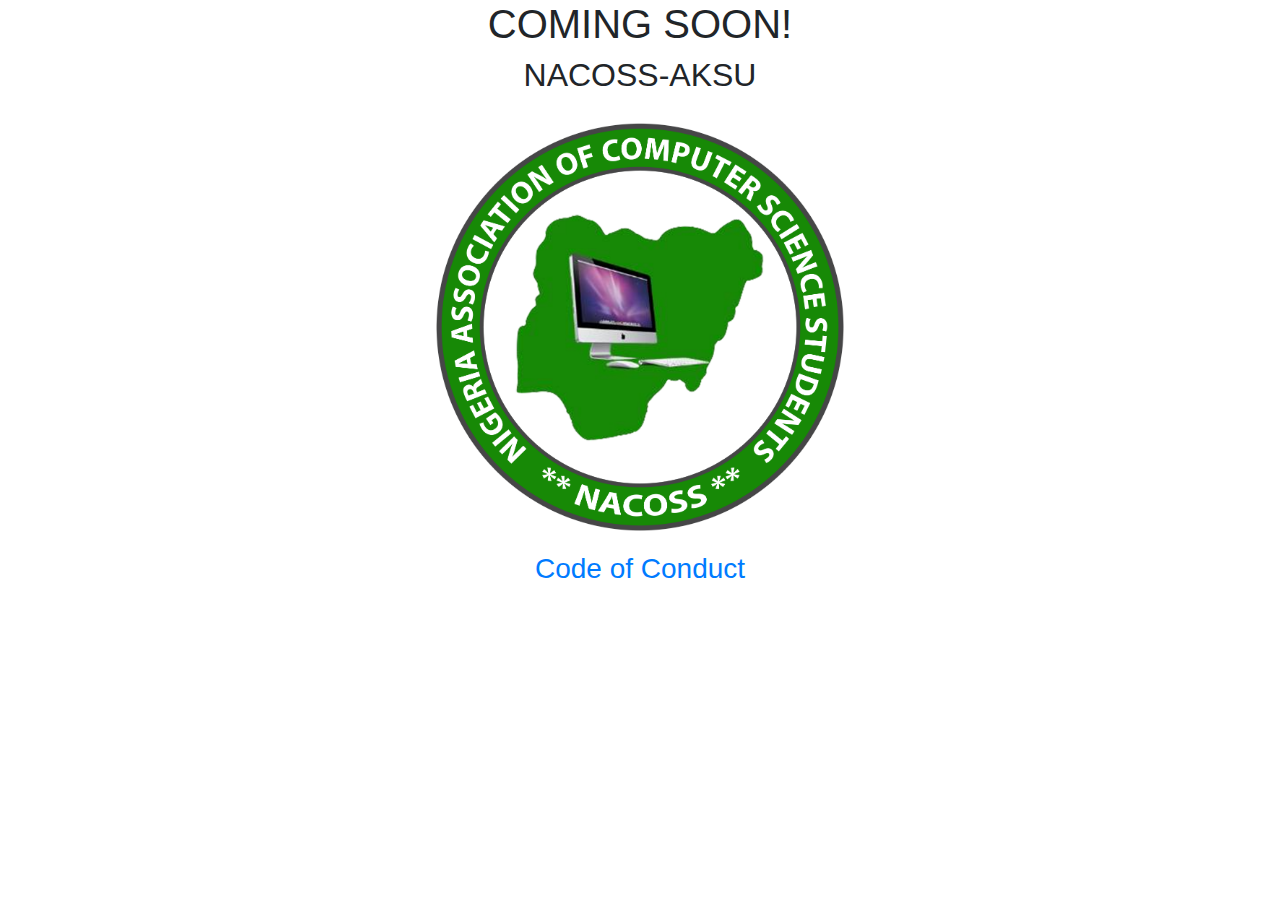
<file: index.html>
<!DOCTYPE html>
<html lang="en">

<head>
  <meta charset="utf-8" />
  <link rel="icon" sizes="16x16" href="favicon.ico">
  <link rel="apple-touch-icon" sizes="76x76" href="./image/nacoss.png">
  <link rel="icon" type="image/png" href="./image/nacoss.png">
  <meta http-equiv="X-UA-Compatible" content="IE=edge,chrome=1" />
  <title>NACOSS- AKSU</title>
  <meta content='width=device-width, initial-scale=1.0, maximum-scale=1.0, user-scalable=0, shrink-to-fit=no'
    name='viewport' />
  <meta content="NACOSSAksu" name="author">
  <meta
    content="Website of Nigeria Association of Computer Science Students (NACOSS)- Akwa Ibom State University (AKSU) Chapter"
    name="description">
  <meta content="NACOSS, AKSU, Computer Science" name="keywords">

  <!--     Fonts and icons     -->
  <link href="https://fonts.googleapis.com/css?family=Montserrat:400,700,200" rel="stylesheet" />
  <link rel="stylesheet" href="https://use.fontawesome.com/releases/v5.6.3/css/all.css"
    integrity="sha384-UHRtZLI+pbxtHCWp1t77Bi1L4ZtiqrqD80Kn4Z8NTSRyMA2Fd33n5dQ8lWUE00s/" crossorigin="anonymous">
  <!-- CSS Files -->
  <link href="./styles/bootstrap.min.css" rel="stylesheet" />
  <link href="./styles/index.css" rel="stylesheet" />

</head>

<body>
  <section class="text-center d-flex-column justify-content-center top">
      <h1>COMING SOON!</h1>
      <h2>NACOSS-AKSU</h2>
      <img class="nacoss-img" src="image/nacoss.png">
      <h3><a href="code-of-conduct.html">Code of Conduct</a></h3>
  </section>
</body>

</html>
</file>
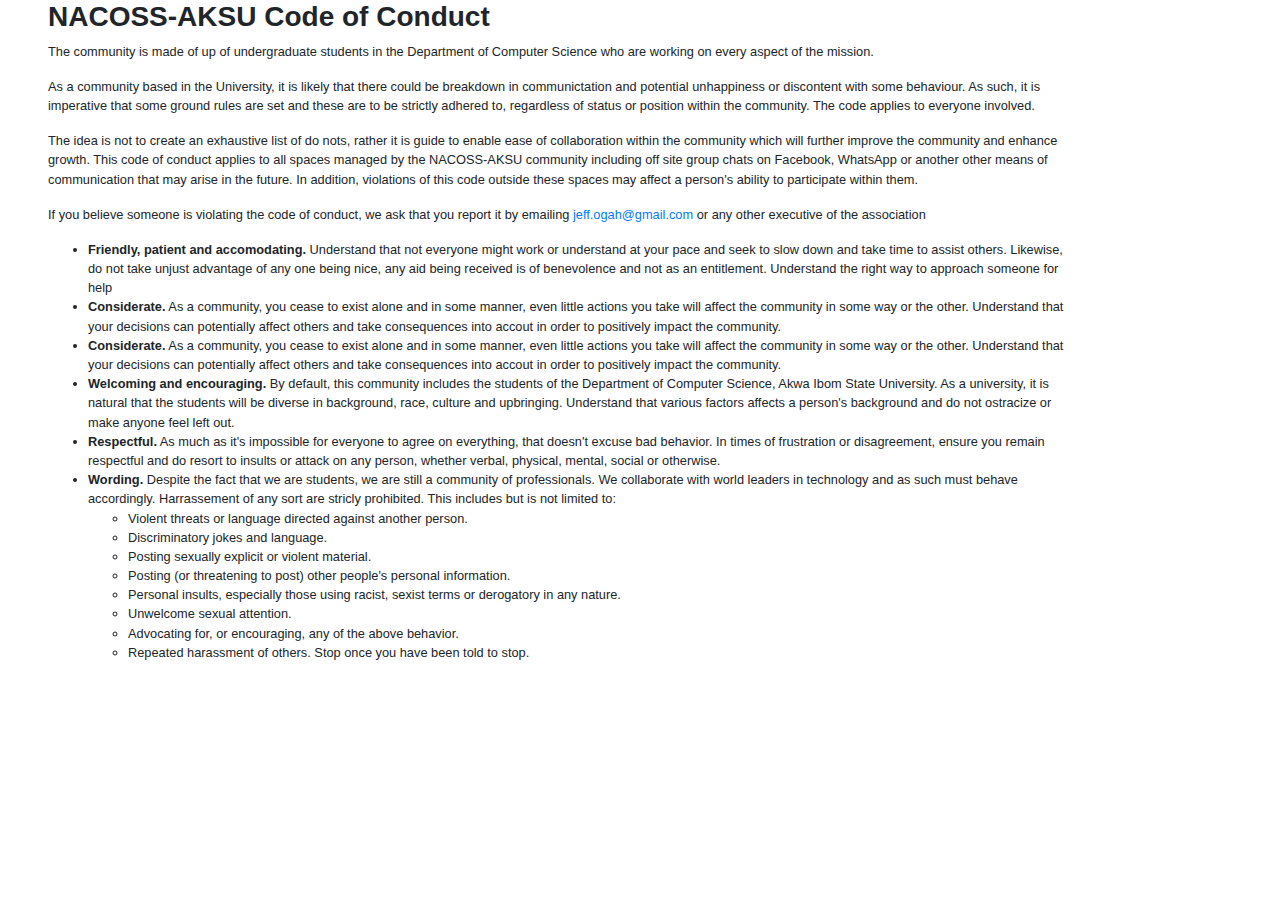
<file: code-of-conduct.html>
<!DOCTYPE html>
<html lang="en">

<head>
  <meta charset="UTF-8">
  <meta name="viewport" content="width=device-width, initial-scale=1.0">
  <meta http-equiv="X-UA-Compatible" content="ie=edge">
  <title>NACOSS-AKSU Code of Conduct</title>

  <link href="./styles/bootstrap.min.css" rel="stylesheet" />
</head>

<body>
  <div class="container-fluid p-0 mx-5" style="font-size: 0.8em; width: 80%;">
    <h3 class="font-weight-bold">NACOSS-AKSU Code of Conduct</h3>

    <p>The community is made of up of undergraduate students in the Department of Computer Science who are working on
      every aspect of the mission.</p>

    <p>As a community based in the University, it is likely that there could be breakdown in communictation and
      potential unhappiness or discontent with some behaviour. As such, it is imperative that some ground rules are set
      and these are to be strictly adhered to, regardless of status or position within the community. The code applies
      to everyone involved.</p>

    <p>The idea is not to create an exhaustive list of do nots, rather it is guide to enable ease of collaboration
      within the community which will further improve the community and enhance growth. This code of conduct applies to all spaces managed by the NACOSS-AKSU community including off site group chats on
      Facebook, WhatsApp or another other means of communication that may arise in the future. In addition, violations
      of this code outside these spaces may affect a person's ability to participate within them.</p>

    <p>If you believe someone is violating the code of conduct, we ask that you
      report it by emailing
      <a href="mailto:jeff.ogah@gmail.com">jeff.ogah@gmail.com</a> or any other executive of the association</a></p>

    <ul class="">
      <li><strong>Friendly, patient and accomodating.</strong> Understand that not everyone might work or understand at
        your pace and seek to slow down and take time to assist others. Likewise, do not take unjust advantage of any
        one being nice, any aid being received is of benevolence and not as an entitlement. Understand the right way to
        approach someone for help</li>
      <li><strong>Considerate.</strong> As a community, you cease to exist alone and in some manner, even little actions
        you take will affect the community in some way or the other. Understand that your decisions can potentially
        affect others and take consequences into accout in order to positively impact the community. </li>

      <li><strong>Considerate.</strong> As a community, you cease to exist alone and in some manner, even little actions
        you take will affect the community in some way or the other. Understand that your decisions can potentially
        affect others and take consequences into accout in order to positively impact the community. </li>

      <li><strong>Welcoming and encouraging.</strong> By default, this community includes the students of the Department
        of Computer Science, Akwa Ibom State University. As a university, it is natural that the students will be
        diverse in background, race, culture and upbringing. Understand that various factors affects a person's
        background and do not ostracize or make anyone feel left out.</li>

      <li><strong>Respectful.</strong> As much as it's impossible for everyone to agree on everything, that doesn't
        excuse bad behavior. In times of frustration or disagreement, ensure you remain respectful and do resort to
        insults or attack on any person, whether verbal, physical, mental, social or otherwise.</li>

      <li><strong>Wording.</strong> Despite the fact that we are students, we are still a community of professionals. We
        collaborate with world leaders in technology and as such must behave accordingly. Harrassement of any sort are
        stricly prohibited. This includes but is not limited to:
        <ul>
          <li>Violent threats or language directed against another person.</li>
          <li>Discriminatory jokes and language.</li>
          <li>Posting sexually explicit or violent material.</li>
          <li>Posting (or threatening to post) other people's personal information.</li>
          <li>Personal insults, especially those using racist, sexist terms or derogatory in any nature.</li>
          <li>Unwelcome sexual attention.</li>
          <li>Advocating for, or encouraging, any of the above behavior.</li>
          <li>Repeated harassment of others. Stop once you have been told to stop.</li>
        </ul>
      </li>
    </ul>

  </div>
</body>

</html>
</file>
<file: styles/index.css>
.nacoss-img {
    height: 50%;
    width: auto;
}
.top {
    height: 100vh;
}
</file>
